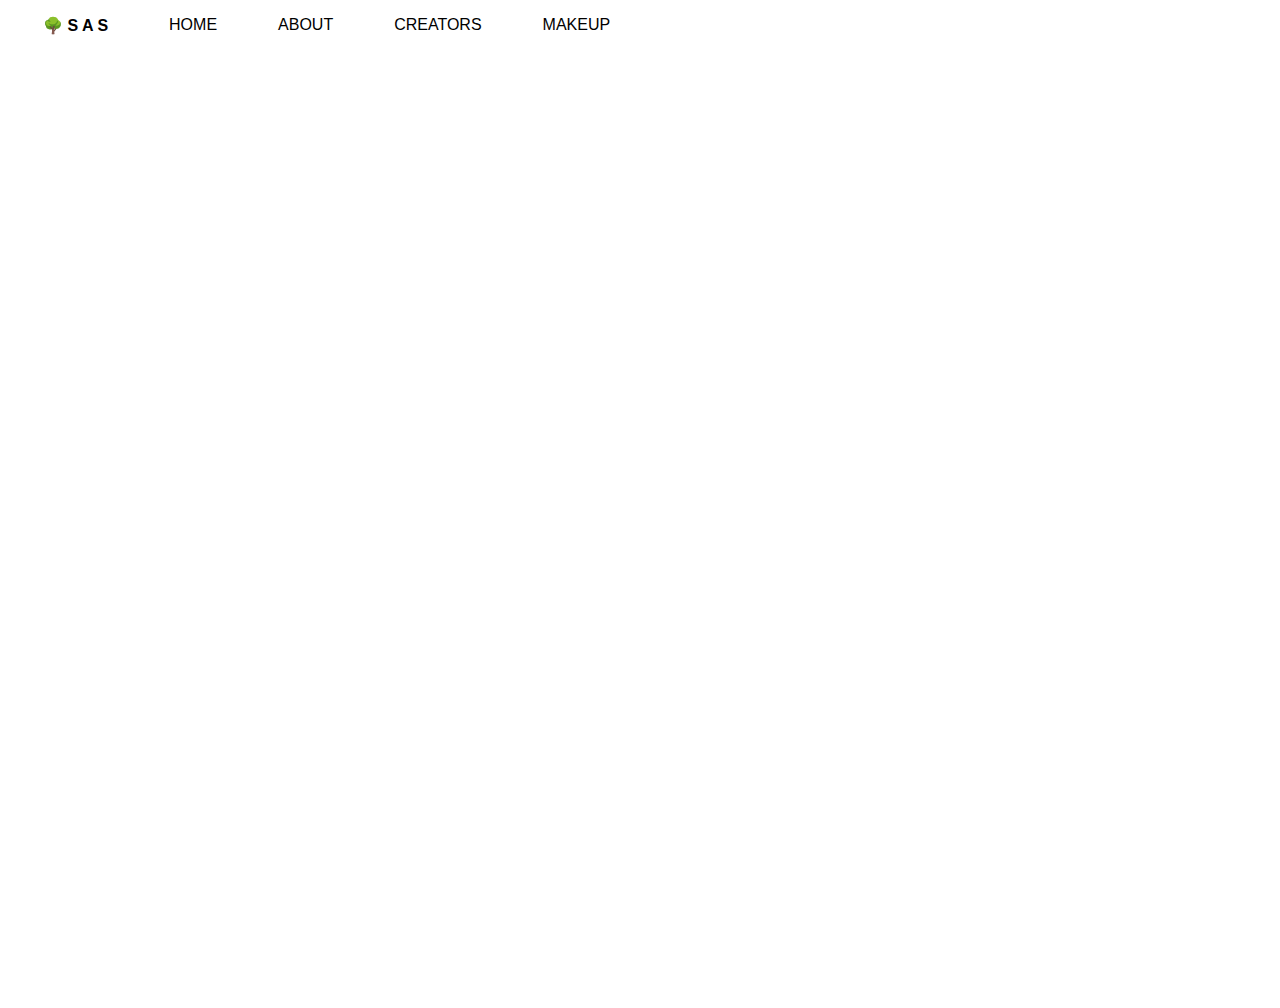
<file: feedback.html>
<!DOCTYPE html>
<html>
  <head>
    <meta charset="utf-8">
    <meta name="viewport" content="width=device-width">
    <title>repl.it</title>
    <link href="./style.css" rel="stylesheet" type="text/css" />
  </head>
  <body>
    <!--     nav bar -->
    <div class = "navbar">
      <ul>
        <!--         NEED: add logo here, make sas bigger, fix length issue -->
        <b><li><a href="index.html">🌳 S A S </a></li></b>
        <li><a class="active" href="index.html">HOME</a></li>
        <li><a href="#statistics" >ABOUT</a></li>
        <li><a href="#about">CREATORS</a></li>
        <li><a href="makeup.html">MAKEUP</a></li>
      </ul>
    </div>
    
    <div class = "form">
      <br>
      <br>
      <br>
      <center><iframe src="https://docs.google.com/forms/d/e/1FAIpQLSfA0rmtbD0eqZc19F2iGyGvZjX8XHQLg6W9dA9o7hmWqXgiIQ/viewform?embedded=true" width="1200" height="900" frameborder="0" marginheight="900" marginwidth="1200">Loading...</iframe></center>
    </div>
    <script src="script.js" defer></script>
  </body>
</html>
</file>
<file: style.css>
/* BASIC TEXT STUFF */
*{
  margin:0;
  padding:0;
  box-sizing: border-box;
  font-family: 'Quicksand', sans-serif;

}
body {
  margin-top:50px;
}
h1{
  color: white;
  font-size: 550%;
}
h2{
  display:inline-block;
  font-size:450%;
}
h4{
  font-size:270%;
  display:inline-block;

}
p{
  font-size:120%;
}


/* ISSUE SECTION */
.issue{
  padding: 30px;
}


/* SOLUTION SECTION */
.solution{
  background-color: white;
  padding: 10px;
  width: 70%;
}


/* BUTTONS ON HOME */
button{
  padding: 10px;
  border-radius: 23px;
  width: 20%;
  border: 2px solid white;
  background-color: Transparent;
  background-repeat:no-repeat;
  overflow: hidden;
  outline:none;

  
/* STATS SECTION */
}
#stat1,#stat2,#stat3{
/*   border: 1px solid black; */
  align-items:center;
  width: 20%;
  height: 30%;
}

#statistics{
  align-items:center;
  zoom: 150%;
  display:flex;
  flex-direction: row;
  justify-content: space-around;
  padding-left: 100px;
  padding-right: 100px;
}
.animaltesting{
  align-items:center;
  object-fit: cover;
  height: 100px;
  width: 100px;
  border-radius: 50%;
  order: 2px solid black;
}

#foundation{
  object-fit: cover;
  height: 50%;
  width: 50%;
  order: 2px solid black;
  border-radius: 75px;
}
.animal{
  object-fit: cover;
  border-radius: 50%;
  width: 100px;
  height: 100px;
  zoom: 150%;
}
#statfontcolor1{
  color: #fdc168;
}
#statfontcolor2{
  color: #91d1be;
  
}
#statfontcolor3{
  color: #ec7b7d;
  
}
.statsize{
  font-size:80%;
  
}
  
/* NAV BAR */
.navbar{
  position: fixed;
  z-index: 999;
}
ul {
  list-style-type: none;
  margin: 0;
  padding: 0;
  overflow: hidden;
  background-color: #ffffff;
  position: fixed;
  top: 0;
  width:100%;
}

li {
  float: left;
  margin-left:25px;
}

li a {
  display:inline-block;
  color: black;
  text-align: center;
  padding: 16px 18px;
  text-decoration: none;
}
li a:hover {
  background-color: #fdc168;
} 



/* HEADER SECTION */
.headerimg{
  object-fit:cover;
  width: 100%;
  height:600px;
  align-items:center;

}

.header{
/*   position: relative; */
  text-align:center;
  width:100%;
} 

.headertext {
  position: absolute;
  top: 50%;
  left: 50%;
  transform: translate(-50%, -50%);
  z-index: 99;
}



/* TEAM SECTION */
.about{
  display-block:inline;
  align-items:center;
  zoom: 150%;
  display:flex;
  flex-direction: row;
  justify-content: space-between;
  padding-left: 100px;
  padding-right: 100px;
}

.images{
  display: flex; 
  justify-content: space-around;
  padding-left: 15%;
  padding-right:15%;
/*   margin-left: 160px;
  margin-right: 160px; */
/*   margin: -40px -40px; */
  
} 
.bottom1, .bottom2, .bottom3{
  width: 30%
  display:center;
/*   align-items:center; */
/*   padding: 15px; */
  display: inline-block;
  margin-left: 10%;
  margin-right: 10%;
}
  /* .bottom1{
    background-color: black;
  } */

.names{
  font-size:150%;
  font-weight: bold;
}
.bios{
  text-align:left;
  width:110%;
}
#sophianame{
  color: #fdc168;
}
#aryaname{
  color: #91d1be;
}
#shivaliname{
  color: #ec7b7d; 
}

/* FOOTER SECTION */
.footer{
  background-color: #ededed;
  padding: 40px;
;
}


/* BUTTON CODE */
.button{
  color: white;
  font-weight: bold;
  zoom: 150%;
}

.button:hover {
  background-color: #fdc168;
  color: white;
}
#joinus{
  color: black;
  background-color: #D0D0D0;
  font-weight: bold;
  zoom: 150%;
}
#joinus:hover {
  background-color: #fdc168;
  color: white;
}


/* SOLUTION SECTION */
 .solutiontext{
  margin-left:-15%;
  width: 60%;
  height:130px;
  display-block: inline;
  align-items: left;
  display: flex;
  flex-direction: row;
  justify-content: space-between; 
  padding:10px;
}

.naturalmakeup{
  zoom: 90%;
  margin-left:50px;
  align-item:right;
  width:210%;
  height: 300px;
  object-fit: cover;
  border: 1px;
  border-radius: 50%;
  padding:20px;

}
</file>
